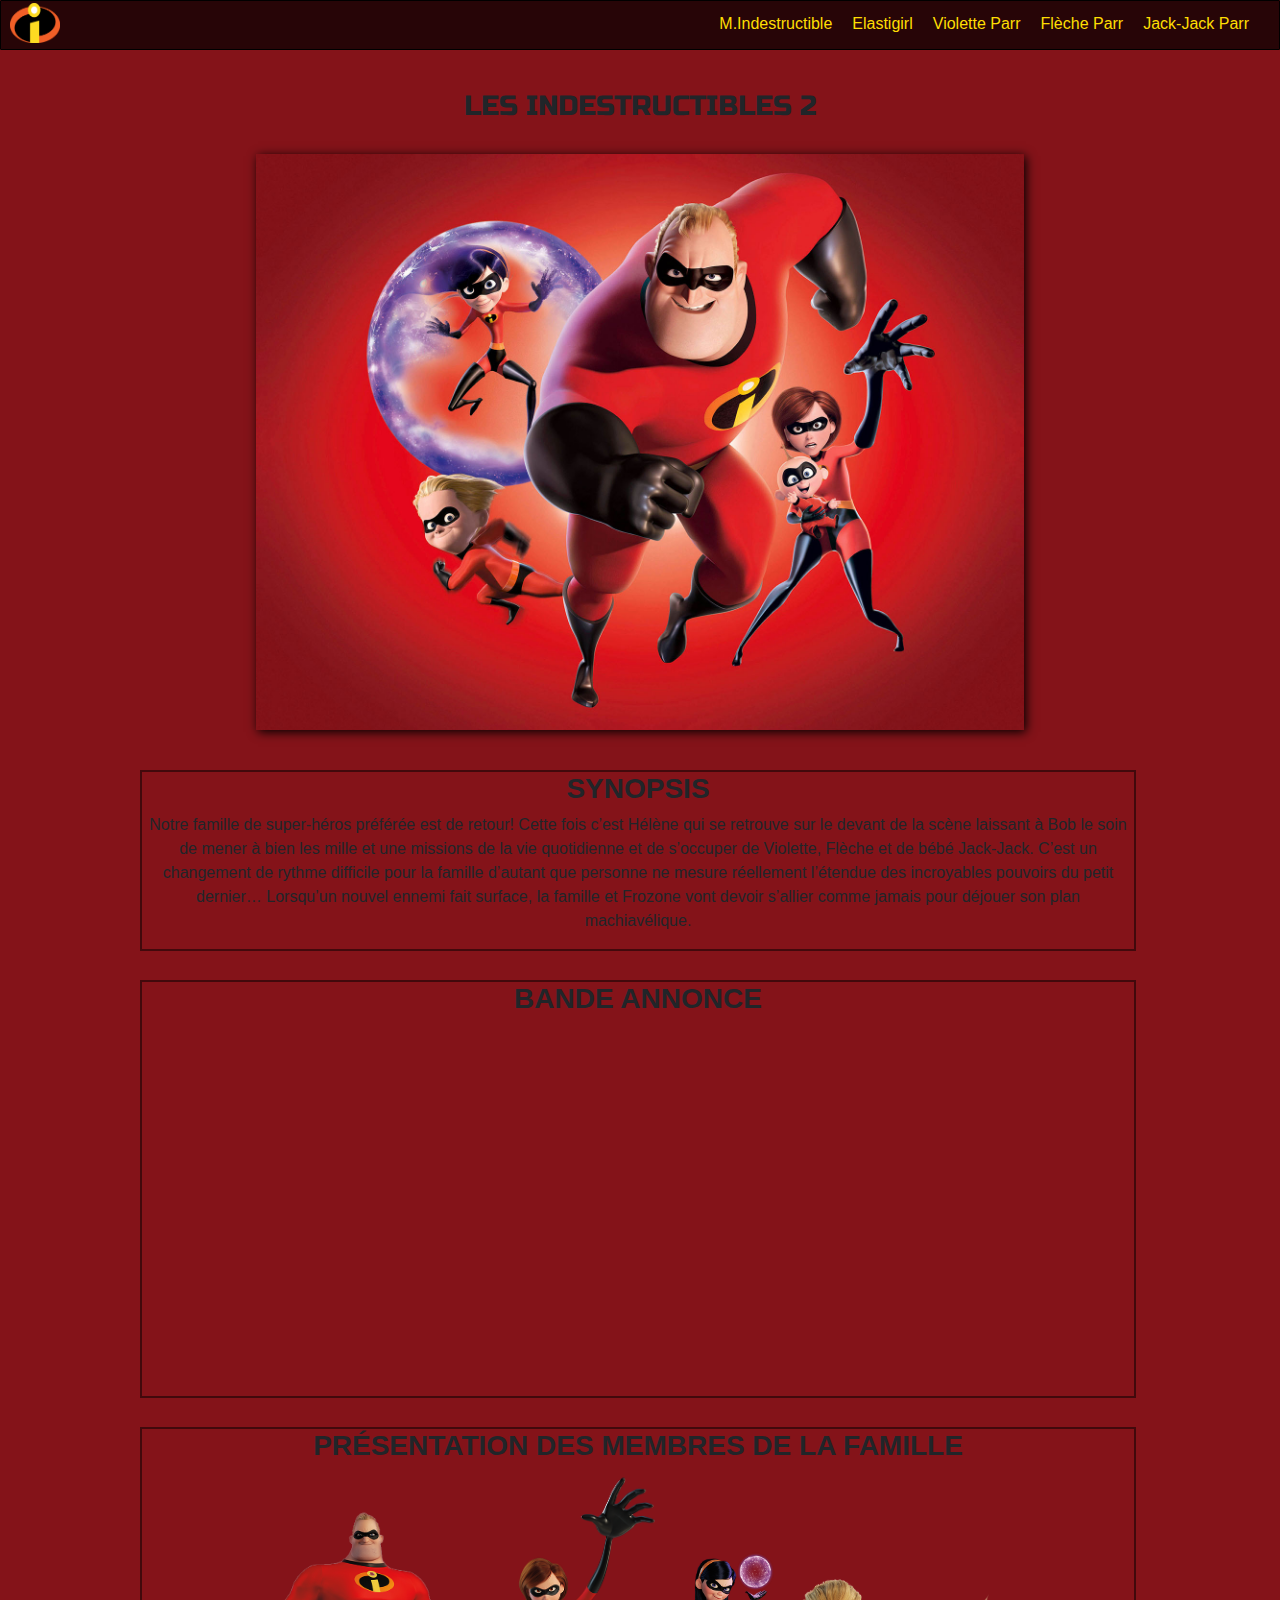
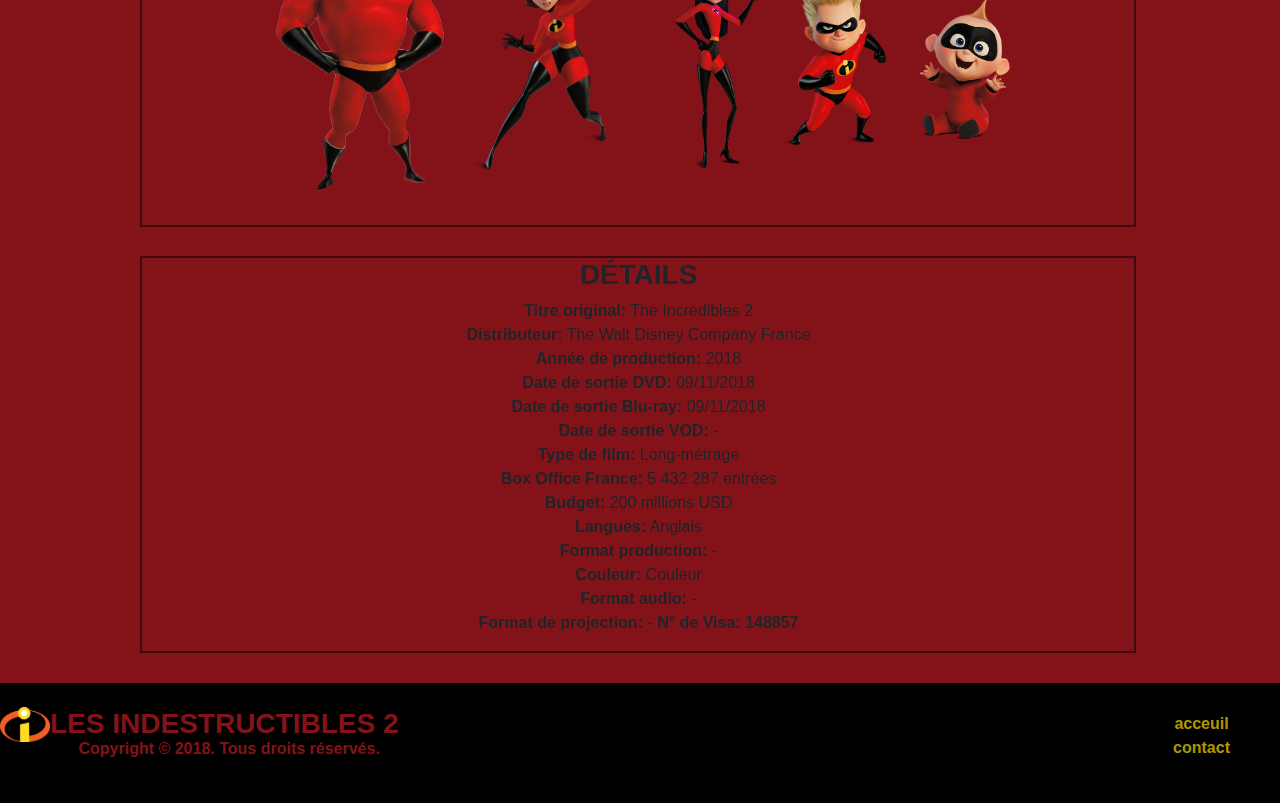
<file: index.html>
<!DOCTYPE html>
	<html>
	<head>
		<meta charset="utf-8">
		<meta name="viewport" content="width=device-width, initial-scale =1, shrink-to-fit=no">
		<script src="https://ajax.googleapis.com/ajax/libs/jquery/2.2.4/jquery.min.js"></script>
		<link rel="stylesheet" href="https://stackpath.bootstrapcdn.com/bootstrap/4.1.3/css/bootstrap.min.css">
		<link rel="stylesheet" href="style.css">
		<script src="script.js"></script>
		<link href="https://fonts.googleapis.com/css?family=Russo+One" rel="stylesheet">
		<script src="https://stackpath.bootstrapcdn.com/bootstrap/4.1.3/js/bootstrap.min.js"></script> 
		<title>Les indestructibles 2</title>
	</head>
	<body>
		<header>
		<div id="navbar">
			<nav>
			<a href="index.html"><img src="img/logo.png" class="logo" alt="logo des indestructibles"></a>
			<ul>
				<li><a href="jack.html">Jack-Jack Parr</a></li>
				<li><a href="fleche.html">Flèche Parr</a></li>
				<li><a href="violette.html">Violette Parr</a></li>
				<li><a href="elasti.html">Elastigirl</a></li>
  				<li><a href="bob.html">M.Indestructible</a></li>
			</ul>
			</nav>
		</div>
		</header>


		<section id="main-center">
			<div id="main-center">
				<h1  class="family">Les indestructibles 2</h1>
				<img src="img/famille.jpg" alt="image de la famille des indestructibles" id="main-img">
			</div>
		</section>
		

		<section id="presentation">
			<div id="synopsis">
				<h1><strong>synopsis</strong></h1>
				<p>Notre famille de super-héros préférée est de retour! Cette fois c’est Hélène qui se retrouve sur le devant de la scène laissant à Bob le soin de mener à bien les mille et une missions de la vie quotidienne et de s’occuper de Violette, Flèche et de bébé Jack-Jack. C’est un changement de rythme difficile pour la famille d’autant que personne ne mesure réellement l’étendue des incroyables pouvoirs du petit dernier… Lorsqu’un nouvel ennemi fait surface, la famille et Frozone vont devoir s’allier comme jamais pour déjouer son plan machiavélique.</p>
			</div>
			<div id="ba">
				<h1><strong>bande annonce</strong></h1>
				<iframe width="560" height="315" src="https://www.youtube.com/embed/sXsr_7Una_A?rel=0" frameborder="0" allow="autoplay; encrypted-media" allowfullscreen></iframe>
			</div>
			<div id="persophoto">
				<h1><strong>Présentation des membres de la famille</strong></h1>
				<a href="bob.html" target="_blank"><img src="img/bob.png" class="parents" class="clicfamily" id="bob"></a>
				<a href="elasti.html" target="_blank"><img src="img/elasti.png" class="parents" class="clicfamily" id="elasti"></a>
				<a href="violette.html" target="_blank"><img src="img/violette.png" class="ado" class="clicfamily" id="violette"></a>
				<a href="fleche.html" target="_blank"><img src="img/fleche.png" class="enfant" class="clicfamily" id="fleche"></a>
				<a href="jack.html" target="_blank"><img src="img/jack.png" class="enfant" class="clicfamily" id="baby"></a>
			</div>
			<div id="details">
				<h1><strong>Détails</strong></h1>
				<p><strong>Titre original:</strong> The Incredibles 2<br>
					<strong>Distributeur:</strong> The Walt Disney Company France<br>
					<strong>Année de production:</strong> 2018<br>
					<strong>Date de sortie DVD:</strong> 09/11/2018<br>
					<strong>Date de sortie Blu-ray:</strong> 09/11/2018<br>
					<strong>Date de sortie VOD:</strong> -<br>
					<strong>Type de film:</strong> Long-métrage<br>
					<strong>Box Office France:</strong> 5 432 287 entrées<br>
					<strong>Budget:</strong> 200 millions USD<br>
					<strong>Langues:</strong> Anglais<br>
					<strong>Format production:</strong> -<br>
					<strong>Couleur:</strong> Couleur<br>
					<strong>Format audio:</strong> -<br>
					<strong>Format de projection:</strong> -
					<strong>N° de Visa: 148857</p>
			</div>
		<footer>
			<div class="wrapper"></div>
			<img src="img/logo.png" class="logofo">
				<h1><strong>Les indestructibles 2</strong></h1>
			<p class="copyright">Copyright © 2018. Tous droits réservés.</p>
			<ul class="listfo">
				<li><a href="#">acceuil</a></li>
				<li><a href="contact.html">contact</a></li>
			</ul>
		</footer>
		</section>

		
			
		

	</body>
	</html>
</file>
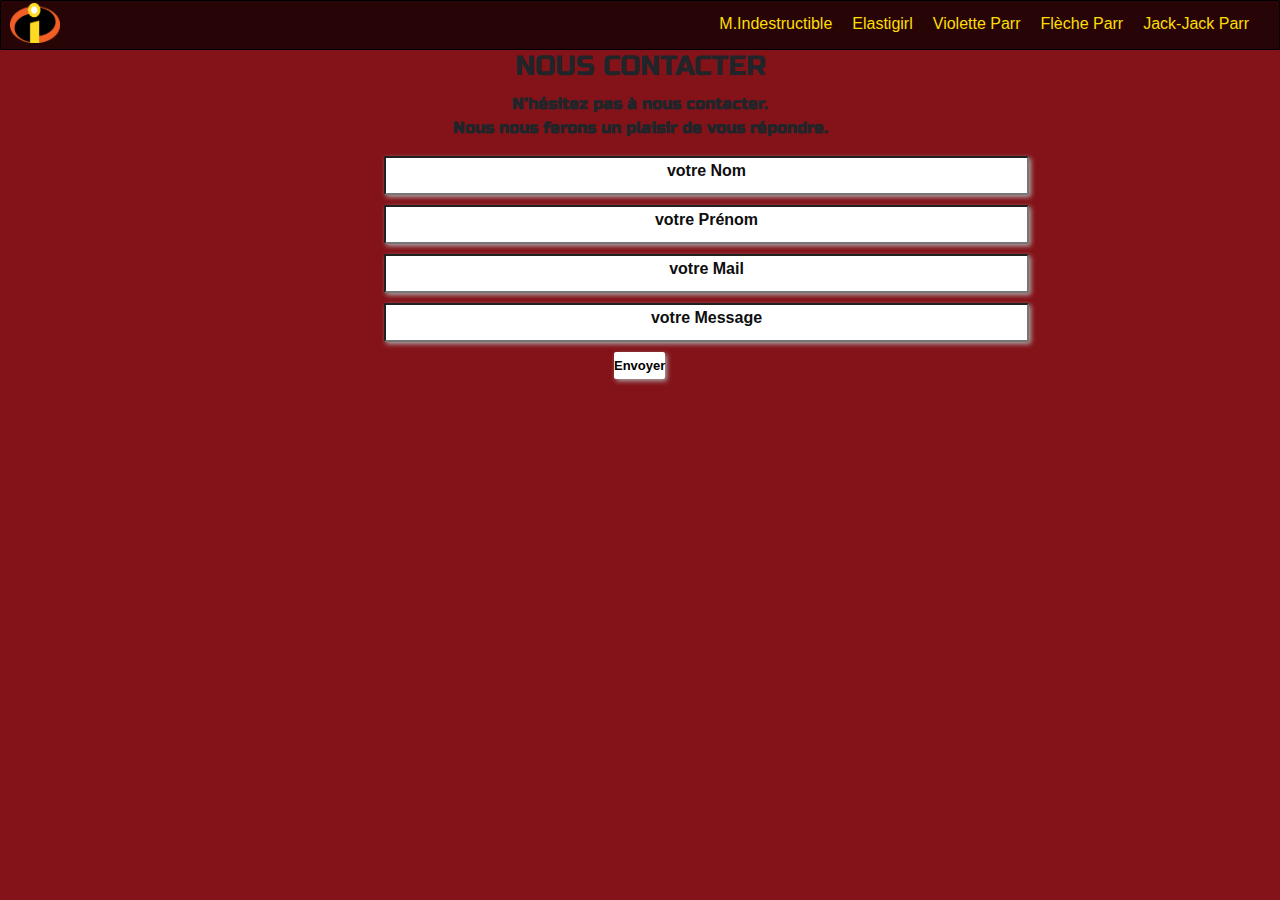
<file: contact.html>
<!DOCTYPE html>
	<html>
	<head>
		<meta charset="utf-8">
		<meta name="viewport" content="width=device-width, initial-scale =1, shrink-to-fit=no">
		<script src="https://ajax.googleapis.com/ajax/libs/jquery/2.2.4/jquery.min.js"></script>
		<link rel="stylesheet" href="https://stackpath.bootstrapcdn.com/bootstrap/4.1.3/css/bootstrap.min.css">
		<link rel="stylesheet" href="style.css">
		<script src="script.js"></script>
		<link href="https://fonts.googleapis.com/css?family=Russo+One" rel="stylesheet">
		<script src="https://stackpath.bootstrapcdn.com/bootstrap/4.1.3/js/bootstrap.min.js"></script> 
		<title>contact</title>
	</head>
	<body>
		<header>
		<div id="navbar">
			<nav>
			<a href="index.html"><img src="img/logo.png" class="logo" alt="logo des indestructibles"></a>
			<ul>
				<li><a href="jack.html">Jack-Jack Parr</a></li>
				<li><a href="fleche.html">Flèche Parr</a></li>
				<li><a href="violette.html">Violette Parr</a></li>
				<li><a href="elasti.html">Elastigirl</a></li>
  				<li><a href="bob.html">M.Indestructible</a></li>
			</ul>
			</nav>
		</div>
		</header>


		<section id="concenter">
			<div id="concenter">
				<h1  class="family" style="font-family: 'Russo One', sans-serif;">Nous contacter</h1>
				<p style="font-family: 'Russo One', sans-serif;">N’hésitez pas à nous contacter.<br>Nous nous ferons un plaisir de vous répondre.</p>
				<form id="formcenter" action="fictive.php">
	 				<input id="nom" type="text" name="name" placeholder="votre Nom">
	 				<input id="prenom" type="text" name="firstname" placeholder="votre Prénom">
	 				<input id="email" type="text" name="mail" placeholder="votre Mail">
	 				<input id="message" type="text" name="message" placeholder="votre Message">
	 				<button type="submit" value="submit" form="formcenter">Envoyer</button>
				</form>
			</div>
		</section>
	</body>
	</html>
</file>
<file: style.css>
body{
  background-color: rgb(132,19,25);
}

#main-center{
  padding-top: 20px;
}

.family{
  font-family: 'Russo One', sans-serif;
  text-align: center;
}

#main-img{
  width: 60%;
  box-shadow: 2px 2px 10px black;
  display: block;
  margin-left: auto;
  margin-right: auto;
  margin-top: 30px;

}
.logo{
  width: 50px;
  height: 40px;
  position: absolute;
  top: 3px;
  left: 10px;
}
#navbar{
  padding-right: 10px;
  border: 1px solid black;
  height: 50px;
  background-color: rgba(0,0,0,0.7);
  border-radius: 1px;
}
#navbar li{
  margin-top: -5px;
  display: inline-block;
  float: right;
  margin-right: 20px;
}
#navbar li a{
  text-decoration: none;
  color: rgb(254,221,2);
}

#navbar li a:hover{
  color: rgb(132,19,25);
}
#presentation{
  text-align: center;
  margin-top: 40px;
}
#presentation div{
  
  border: 2px solid rgba(0,0,0,0.5);
  margin: 29px 30px 10px 140px; 
  width: 996px;
}
#ba{
  margin: 29px 140px 10px 140px !important;
  padding-bottom:  50px;
}
#details{
  margin-bottom: 30px !important; 
}
h1{
  text-transform: uppercase;
  font-size: 28px;
}
#baby{
  position: relative;
  padding-left: 20px;
  padding-top: 100px;
  width: 12%;
  bottom: 60px;
}
#persophoto{
  height: 400px;
}
#bob{
  width: 20%;
  position: relative;
  bottom: 30px;
}
#elasti{
  width: 20%;
  padding-top: 110px;
  position: relative;
  bottom: 110px;
}
#violette{
  padding-top: 110px;
  width: 11%;
  position: relative;
  bottom: 70px;
}
#fleche{
  padding-top: 110px;
  width: 11%;
  position: relative;
  bottom: 70px;
}
footer{
  height: 120px;
  background-color: #000;
  border: 0px solid black !important;
  color: rgb(132,19,25);
}
footer h1{
  position: relative;
  float: left;
  top: 10px;
}
.copyright{
  position: relative;
  right: 320px;
  top: 40px;
  float: left;
}
.logofo{
  position: relative;
  top: 10px;
  float: left;
  width: 50px;
}
.listfo{
  list-style: none;
  float: right;
  position: relative;
  right: 50px;
  top: 15px;
}
.listfo a{
  text-decoration: none;
  color: rgba(254,221,2,0.7);
}
.listfo a:hover{
  color: rgb(132,19,25);
}

/* bob */

.navperso{
  position: fixed;
  width: 100%;
  z-index: 10;
}

.leftnav{
background-color: rgba(0,0,0,0.7);
border-width: 3px;
top: 50px;
height: 900px;
width:250px;
position: fixed;
padding: 10px;
}
.photoleft{
  height: 30%;
  position: relative;
  left: 20px;
  top: 30px;
}
.leftnav h1{
  font-size: 20px ;
  position: relative;
  top: 40px;
  text-align: center;
  color: rgb(254,221,2);
  font-family: 'Russo One', sans-serif;
}
.leftnav h1 span{
  border-bottom: solid 1px rgb(254,221,2);
}
.leftp{
  position: relative;
  top: 50px;
  font-size: 15px;
}
.centerperso{
  top: 60px;
  text-align: center;
  position: absolute;
  left: 265px;
}
.under{
  width:1000px !important;
  height: 3px !important;
}
.centerperso h1{
  margin-bottom: -15px;
}
.centerperso a{
  text-decoration: none;
  color: rgb(254,221,2);
}
.centerperso a:hover{
  color: rgb(210,190,1);
}
.centerperso h1{
  font-family: 'Russo One', sans-serif;
  color: rgb(14,14,14);
}
.centerperso p{
  color: rgb(14,14,14) !important;
}
.imgperso{
  height: 200px;
  width: 400px;
  padding-bottom: 10px;
  padding-right: 10px;
}
.imageperso, .histoire{
  margin-top: 30px;
}
.histoire img{
  width: 400px;
  height: 200px;
  padding-right: 20px;
}
.histoire p{
  margin-top: 10px;
}
#concenter p{
  text-align: center !important;
  font-weight: bold;
}
#concenter form{
  position: absolute;
  left:30%
}
#concenter input{
    display: block;
    padding-bottom: 10px;
    margin-bottom: 10px;
    width: 300%;
    border-radius:2px;
    font:bold  Arial;
    box-shadow:2px 2px 5px #aaa;
}
::placeholder{
  color: rgb(14,14,14);
  text-align: center;
  font-weight: bold;
}
#message{
  size: 300px !important;
}
form button{
  position: relative;
  left: 230px;
  text-align: center;
  border:none;
  padding:6px 0 6px 0;
  border-radius:2px;
  box-shadow:2px 2px 5px #aaa;
  background:#fff;
  font:bold 13px Arial;
  cursor: pointer;
}
</file>
